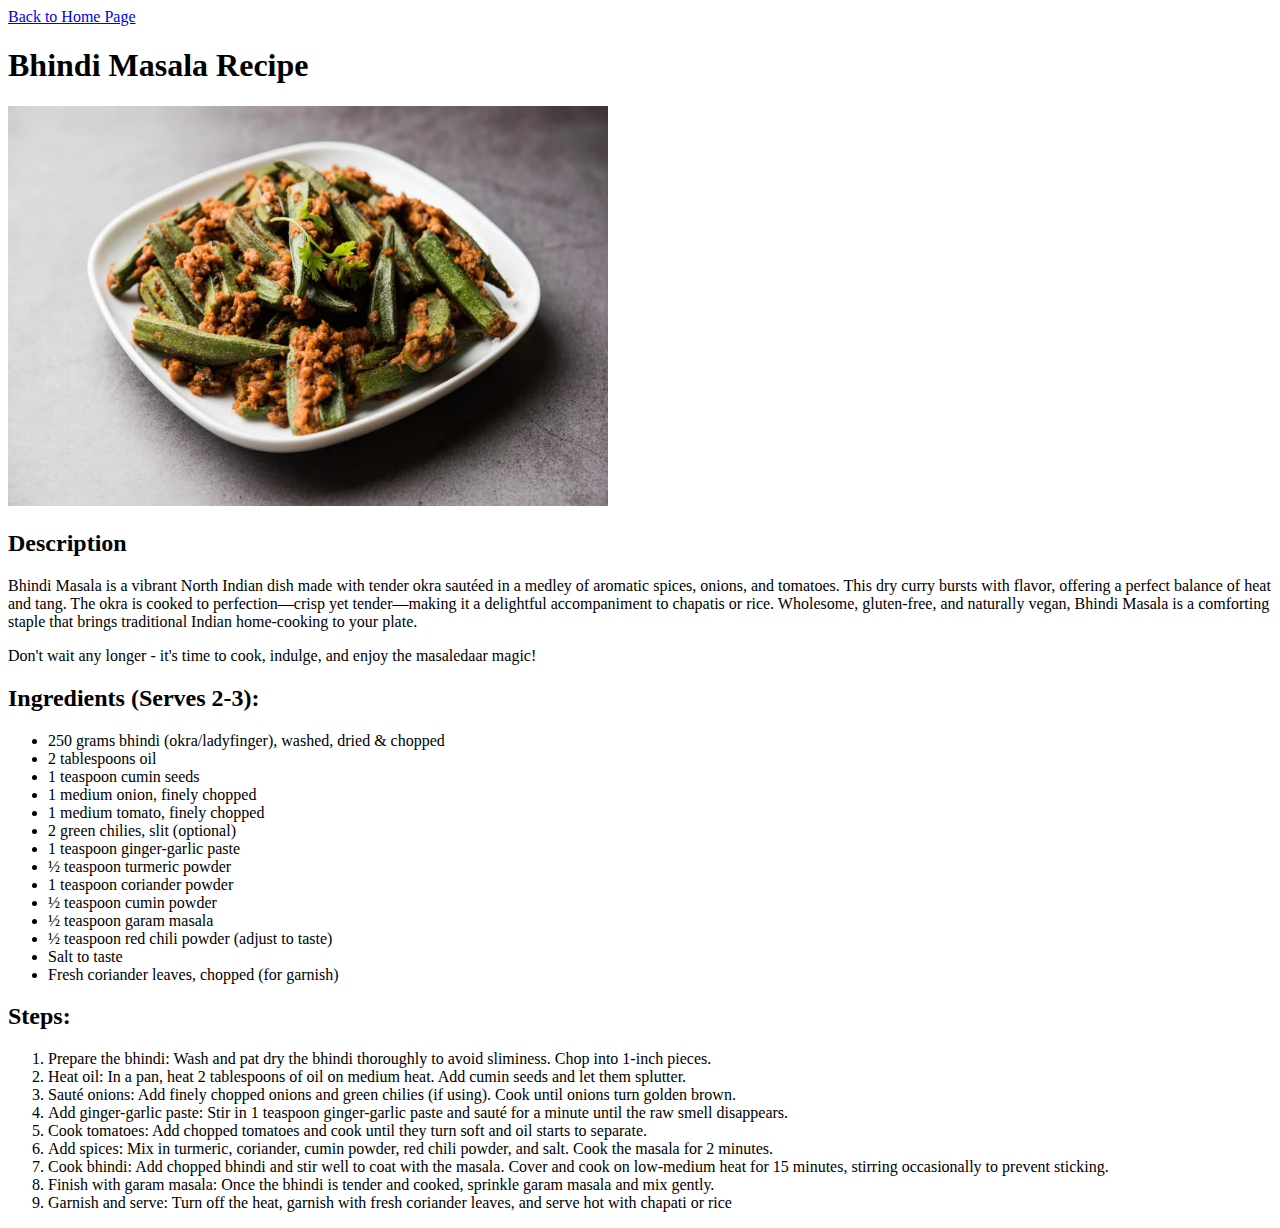
<file: recipes/bhindi-masala.html>
<!DOCTYPE html>
<html lang="en">

<head>
    <meta charset="utf-8">
    <title>Bhindi Recipe</title>
</head>

<body>
    <a href="../index.html">Back to Home Page</a>

    <h1>Bhindi Masala Recipe</h1>

    <img src="../images/bhindi-masala.webp" alt="an image of the dish 'bhindi masala'" height="400" width="600">

    <h2> Description </h2>

    <p>Bhindi Masala is a vibrant North Indian dish made with tender okra sautéed in a medley of aromatic spices,
    onions, and tomatoes. This dry curry bursts with flavor, offering a perfect balance of heat and tang. The okra
    is cooked to perfection—crisp yet tender—making it a delightful accompaniment to chapatis or rice. Wholesome,
    gluten-free, and naturally vegan, Bhindi Masala is a comforting staple that brings traditional Indian
    home-cooking to your plate.</p>
    <p>Don't wait any longer - it's time to cook, indulge, and enjoy the masaledaar magic!</p>

    <h2> Ingredients (Serves 2-3):</h2>
    <ul>
        <li>250 grams bhindi (okra/ladyfinger), washed, dried & chopped</li>
        <li>2 tablespoons oil</li>
        <li>1 teaspoon cumin seeds</li>
        <li>1 medium onion, finely chopped</li>
        <li>1 medium tomato, finely chopped</li>
        <li>2 green chilies, slit (optional)</li>
        <li>1 teaspoon ginger-garlic paste</li>
        <li>½ teaspoon turmeric powder</li>
        <li>1 teaspoon coriander powder</li>
        <li>½ teaspoon cumin powder</li>
        <li>½ teaspoon garam masala</li>
        <li>½ teaspoon red chili powder (adjust to taste)</li>
        <li>Salt to taste</li>
        <li>Fresh coriander leaves, chopped (for garnish)</li>
    </ul>   

    <h2> Steps:</h2>
    <ol>
        <li>Prepare the bhindi: Wash and pat dry the bhindi thoroughly to avoid sliminess. Chop into 1-inch pieces.</li>
        <li>Heat oil: In a pan, heat 2 tablespoons of oil on medium heat. Add cumin seeds and let them splutter.</li>
        <li>Sauté onions: Add finely chopped onions and green chilies (if using). Cook until onions turn golden brown.</li>
        <li>Add ginger-garlic paste: Stir in 1 teaspoon ginger-garlic paste and sauté for a minute until the raw smell disappears.</li>
        <li>Cook tomatoes: Add chopped tomatoes and cook until they turn soft and oil starts to separate.</li>
        <li>Add spices: Mix in turmeric, coriander, cumin powder, red chili powder, and salt. Cook the masala for 2 minutes.</li>
        <li>Cook bhindi: Add chopped bhindi and stir well to coat with the masala. Cover and cook on low-medium heat for 15 minutes, stirring occasionally to prevent sticking.</li>
        <li>Finish with garam masala: Once the bhindi is tender and cooked, sprinkle garam masala and mix gently.</li>
        <li>Garnish and serve: Turn off the heat, garnish with fresh coriander leaves, and serve hot with chapati or rice</li>
    </ol>

</body>

</html>
</file>
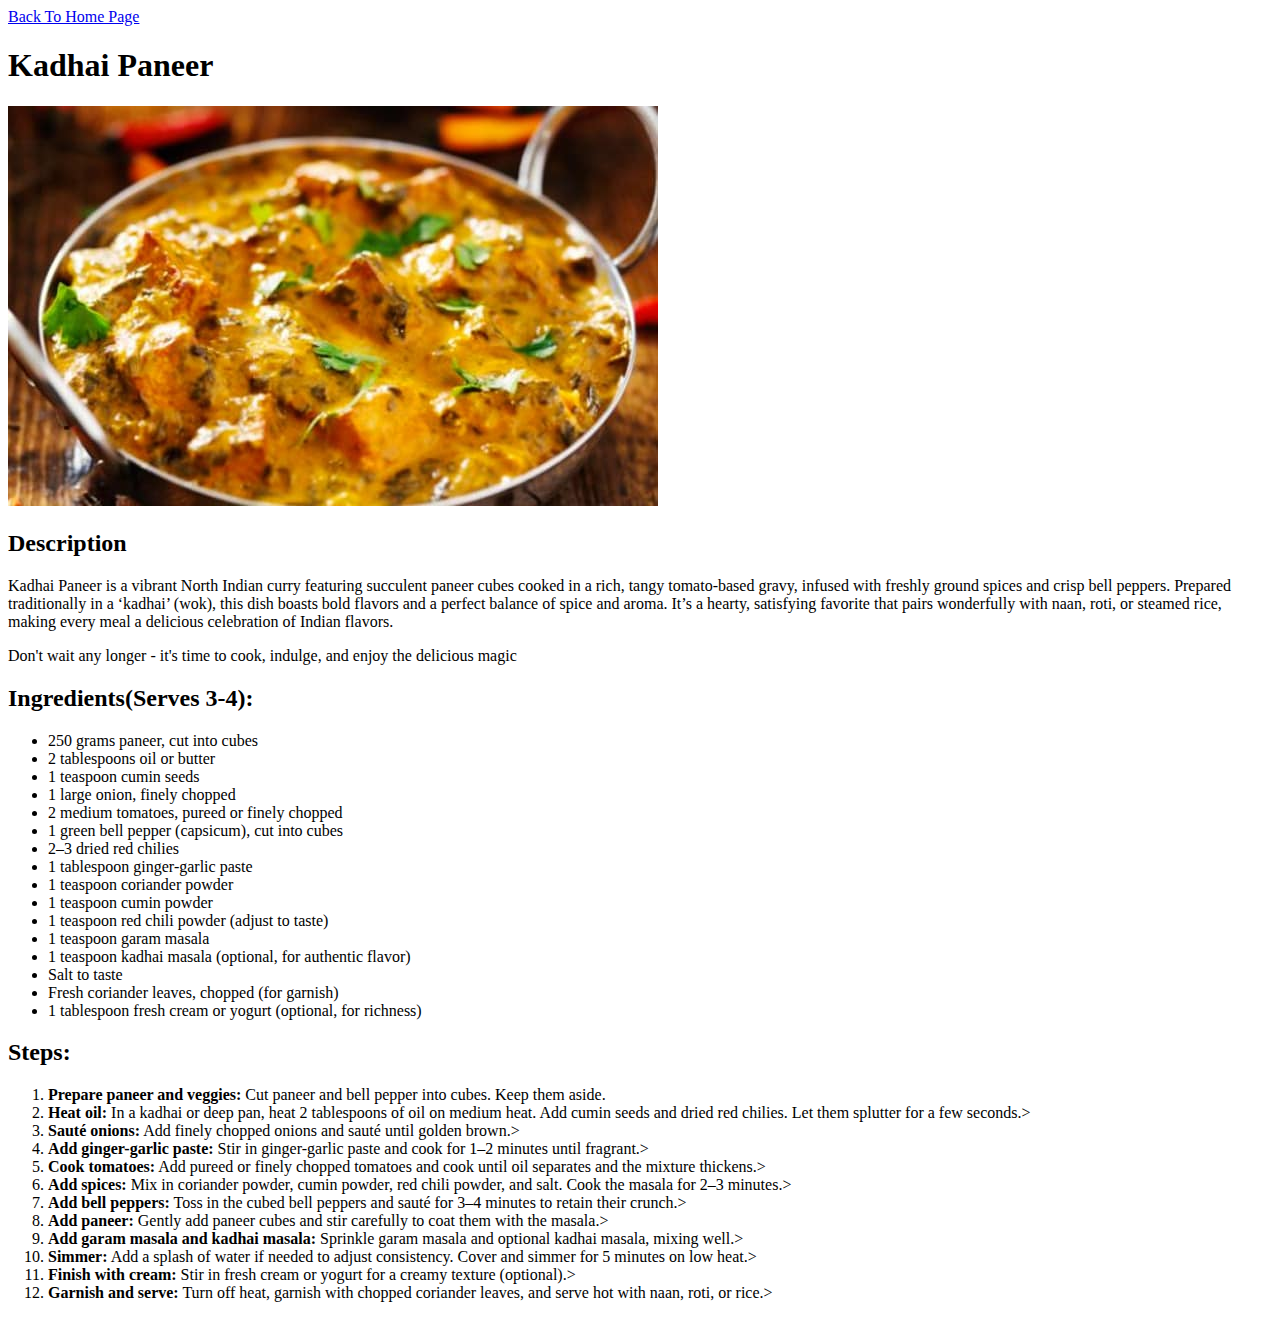
<file: recipes/kadhai-paneer.html>
<!DOCTYPE html>
<html lang="en">
<head>
    <meta charset="UTF-8">
    <meta name="viewport" content="width=device-width, initial-scale=1.0">
    <title>Kadhai Paneer Recipe</title>
</head>
<body>
    <a href = "../index.html">Back To Home Page</a>
    <h1> Kadhai Paneer </h1>
    <img src="../images/kadhai-paneer.jpg" alt="Kadhai Paneer image">

    <h2>Description</h2>

    <p>Kadhai Paneer is a vibrant North Indian curry featuring succulent paneer cubes cooked in a rich, tangy tomato-based gravy, infused with freshly ground spices and crisp bell peppers. Prepared traditionally in a ‘kadhai’ (wok), this dish boasts bold flavors and a perfect balance of spice and aroma. It’s a hearty, satisfying favorite that pairs wonderfully with naan, roti, or steamed rice, making every meal a delicious celebration of Indian flavors.</p>
    <p>Don't wait any longer - it's time to cook, indulge, and enjoy the delicious magic</p>

    <h2> Ingredients(Serves 3-4):</h2>
    <ul>
        <li>250 grams paneer, cut into cubes</li>
        <li>2 tablespoons oil or butter</li>
        <li>1 teaspoon cumin seeds</li>
        <li>1 large onion, finely chopped</li>
        <li>2 medium tomatoes, pureed or finely chopped</li>
        <li>1 green bell pepper (capsicum), cut into cubes</li>
        <li>2–3 dried red chilies</li>
        <li>1 tablespoon ginger-garlic paste</li>
        <li>1 teaspoon coriander powder</li>
        <li>1 teaspoon cumin powder</li>
        <li>1 teaspoon red chili powder (adjust to taste)</li>
        <li>1 teaspoon garam masala</li>
        <li>1 teaspoon kadhai masala (optional, for authentic flavor)</li>
        <li>Salt to taste</li>
        <li>Fresh coriander leaves, chopped (for garnish)</li>
        <li>1 tablespoon fresh cream or yogurt (optional, for richness)</li>
    </ul>

    <h2> Steps:</h2>
    <ol>
        <li><strong>Prepare paneer and veggies:</strong> Cut paneer and bell pepper into cubes. Keep them aside.</li>
        <li><strong>Heat oil:</strong> In a kadhai or deep pan, heat 2 tablespoons of oil on medium heat. Add cumin seeds and dried red chilies. Let them splutter for a few seconds.></li>
        <li><strong>Sauté onions:</strong> Add finely chopped onions and sauté until golden brown.></li>
        <li><strong>Add ginger-garlic paste:</strong> Stir in ginger-garlic paste and cook for 1–2 minutes until fragrant.></li>
        <li><strong>Cook tomatoes:</strong> Add pureed or finely chopped tomatoes and cook until oil separates and the mixture thickens.></li>
        <li><strong>Add spices:</strong> Mix in coriander powder, cumin powder, red chili powder, and salt. Cook the masala for 2–3 minutes.></li>
        <li><strong>Add bell peppers:</strong> Toss in the cubed bell peppers and sauté for 3–4 minutes to retain their crunch.></li>
        <li><strong>Add paneer:</strong> Gently add paneer cubes and stir carefully to coat them with the masala.></li>
        <li><strong>Add garam masala and kadhai masala:</strong> Sprinkle garam masala and optional kadhai masala, mixing well.></li>
        <li><strong>Simmer:</strong> Add a splash of water if needed to adjust consistency. Cover and simmer for 5 minutes on low heat.></li>
        <li><strong>Finish with cream:</strong> Stir in fresh cream or yogurt for a creamy texture (optional).></li>
        <li><strong>Garnish and serve:</strong> Turn off heat, garnish with chopped coriander leaves, and serve hot with naan, roti, or rice.></li>
    </ol>
</body>
</html>
</file>
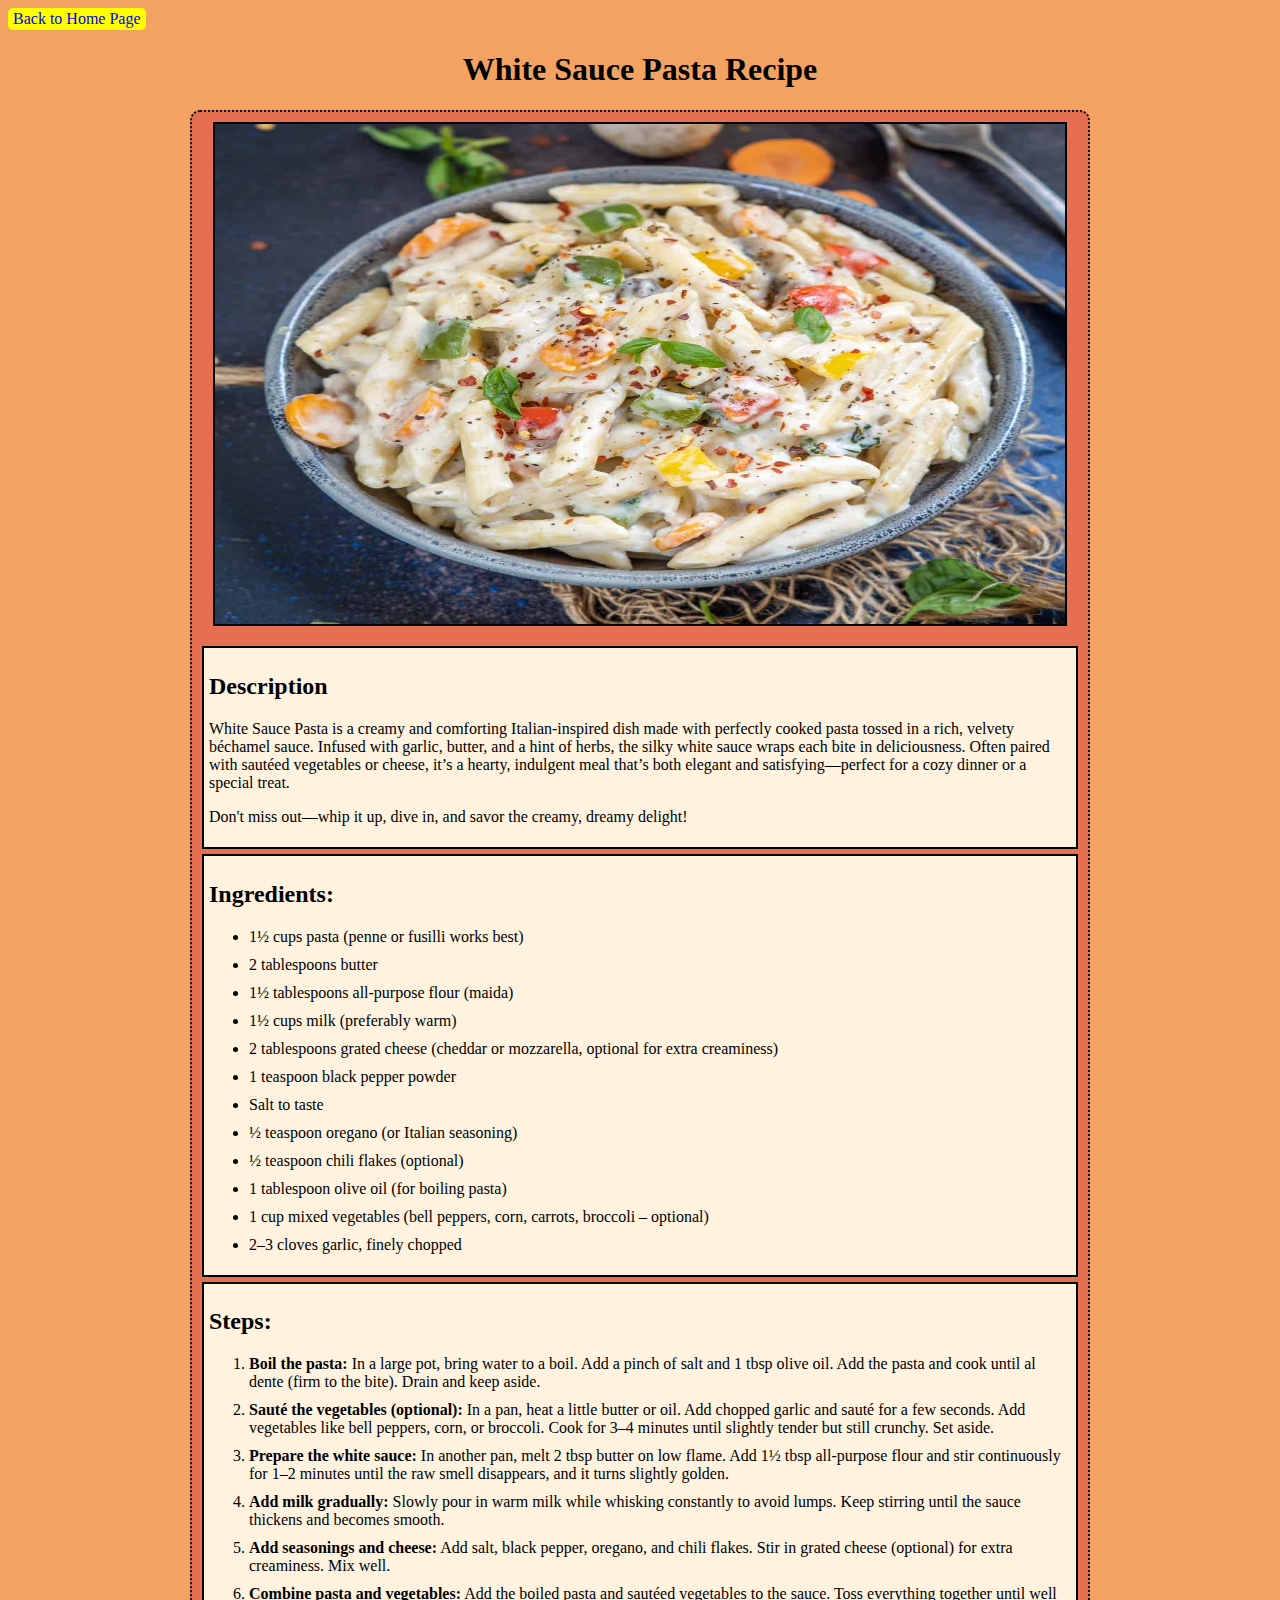
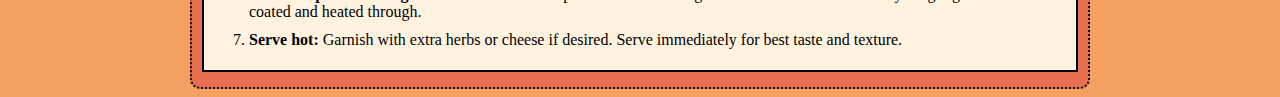
<file: recipes/white-sauce-pasta.html>
<!DOCTYPE html>
<html lang="en">

<head>
    <meta charset="utf-8">
    <link rel="stylesheet" href="../style.css">
    <title>White Sauce Pasta Recipe</title>
</head>

<body>

    <a class="btn" href="../index.html">Back to Home Page</a>

    <div class="container">

        <div class="heading-wrapper">
            <h1>White Sauce Pasta Recipe</h1>
        </div>

        <div class="content">

            <img class="dish-image" src="../images/white-sauce-pasta.jpg"
                alt="an image of the dish 'white sauce pasta'" height="500px">


            <div class="description">

                <h2> Description </h2>

                <p>White Sauce Pasta is a creamy and comforting Italian-inspired dish made with perfectly cooked pasta
                    tossed in a rich, velvety béchamel sauce. Infused with garlic, butter, and a hint of herbs, the
                    silky white sauce wraps each bite in deliciousness. Often paired with sautéed vegetables or cheese,
                    it’s a hearty, indulgent meal that’s both elegant and satisfying—perfect for a cozy dinner or a
                    special treat.</p>
                <p>Don't miss out—whip it up, dive in, and savor the creamy, dreamy delight!</p>
            </div>

            <div class="ingredients">
                <h2>Ingredients:</h2>
                <ul>
                    <li>1½ cups pasta (penne or fusilli works best)</li>
                    <li>2 tablespoons butter</li>
                    <li>1½ tablespoons all-purpose flour (maida)</li>
                    <li>1½ cups milk (preferably warm)</li>
                    <li>2 tablespoons grated cheese (cheddar or mozzarella, optional for extra creaminess)</li>
                    <li>1 teaspoon black pepper powder</li>
                    <li>Salt to taste</li>
                    <li>½ teaspoon oregano (or Italian seasoning)</li>
                    <li>½ teaspoon chili flakes (optional)</li>
                    <li>1 tablespoon olive oil (for boiling pasta)</li>
                    <li>1 cup mixed vegetables (bell peppers, corn, carrots, broccoli – optional)</li>
                    <li>2–3 cloves garlic, finely chopped</li>
                </ul>
            </div>
            <div class="steps">
                <h2>Steps:</h2>
                <ol>
                    <li> <strong>Boil the pasta:</strong> In a large pot, bring water to a boil. Add a pinch of salt and
                        1 tbsp olive oil. Add the pasta and cook until al dente (firm to the bite). Drain and keep
                        aside.</li>
                    <li> <strong>Sauté the vegetables (optional):</strong> In a pan, heat a little butter or oil. Add
                        chopped garlic and sauté for a few seconds. Add vegetables like bell peppers, corn, or broccoli.
                        Cook for 3–4 minutes until slightly tender but still crunchy. Set aside.</li>
                    <li> <strong>Prepare the white sauce:</strong> In another pan, melt 2 tbsp butter on low flame. Add
                        1½ tbsp all-purpose flour and stir continuously for 1–2 minutes until the raw smell disappears,
                        and it turns slightly golden.</li>
                    <li> <strong>Add milk gradually:</strong> Slowly pour in warm milk while whisking constantly to
                        avoid lumps. Keep stirring until the sauce thickens and becomes smooth.</li>
                    <li> <strong>Add seasonings and cheese:</strong> Add salt, black pepper, oregano, and chili flakes.
                        Stir in grated cheese (optional) for extra creaminess. Mix well.</li>
                    <li> <strong>Combine pasta and vegetables:</strong> Add the boiled pasta and sautéed vegetables to
                        the sauce. Toss everything together until well coated and heated through.</li>
                    <li> <strong>Serve hot:</strong> Garnish with extra herbs or cheese if desired. Serve immediately
                        for best taste and texture.</li>
                </ol>
            </div>
        </div>
    </div>
</body>

</html>
</file>
<file: style.css>
body {
    background-color: #f4a261;
}

.container {
    max-width: 900px;
    margin: 0px auto;
}

.heading-wrapper {
    text-align: center;
    margin-bottom: 5px;
}
.heading {
    display: inline;
    font-family: Verdana, Geneva, Tahoma, sans-serif;
    color: blueviolet;
    /* background-color: rgb(136, 207, 245);   */
}

.menu {
    border: 2px solid black;
    background-color: #fff3e0;
}

.menu ul li {
    margin-bottom: 5px;
}

.menu ul li a {
    margin-right: 8px;
}

.menu ul li span {
    font-style: italic;
    font-size: 14px;
}

.btn {
    display: inline-block;
    border: none;
    text-decoration: none;
    padding: 2px 5px;
    background-color: yellow;
    border-radius: 5px;
}

.content {
    border: 2px dotted black;
    padding: 10px;
    background-color: #e76f51;
    border-radius: 10px;
}

.dish-image {
    display: block;
    margin: 0 auto;
    width: 850px;
    margin-bottom: 20px;
    border: 2px solid black;

}

.description,
.ingredients,
.steps{
    border: 2px solid black;
    padding: 5px;
    background-color: #fff3e0;
    margin-bottom: 5px;
}

.steps ol li,
.ingredients ul li {
    margin-bottom: 10px;
}
</file>
